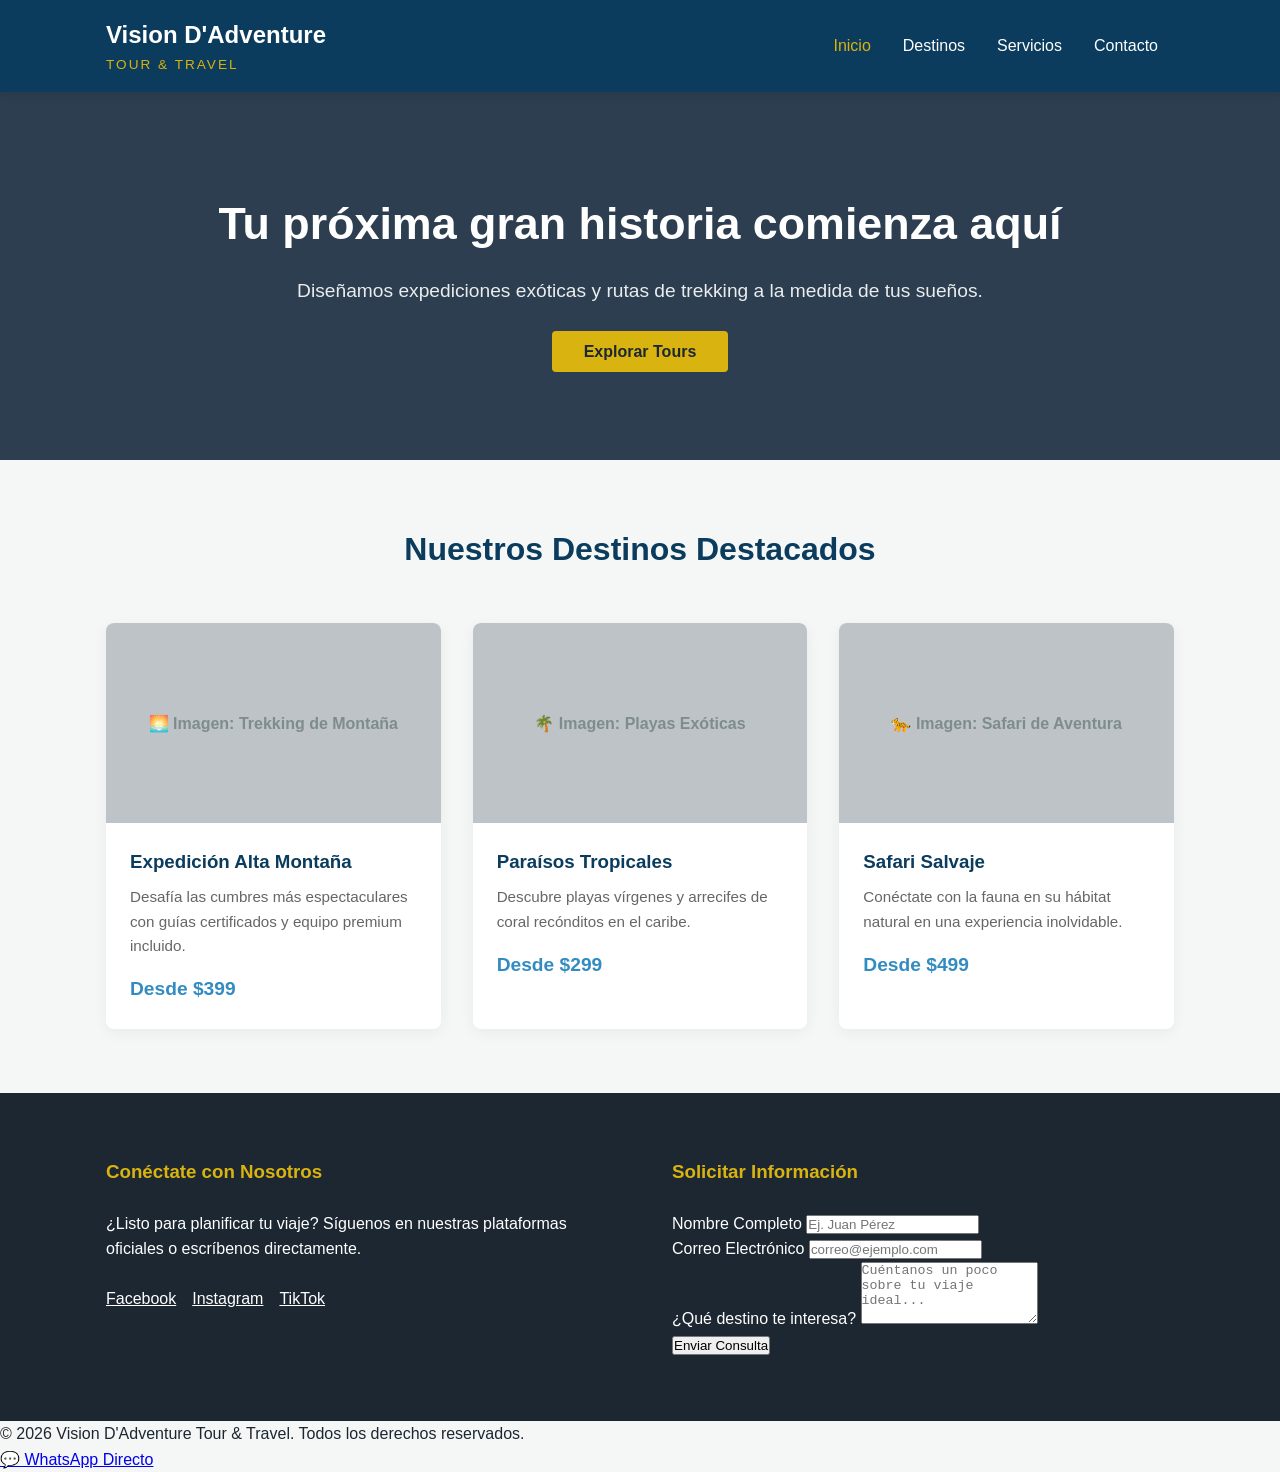
<file: index.html>
<!DOCTYPE html>
<html lang="es">
<head>
    <meta charset="UTF-8">
    <meta name="viewport" content="width=device-width, initial-scale=1.0">
    <title>Vision D'Adventure Tour & Travel | Inicio</title>
    <!-- Enlace al archivo CSS externo -->
    <link rel="stylesheet" href="styles.css">
</head>
<body>

    <!-- Encabezado y Barra de Navegación -->
    <header>
        <div class="header-container">
            <div class="logo">
                <h1>Vision D'Adventure</h1>
                <span>Tour & Travel</span>
            </div>
            <nav>
                <ul class="nav-links">
                    <li><a href="index.html" class="active">Inicio</a></li>
                    <li><a href="#destinos">Destinos</a></li>
                    <li><a href="#servicios">Servicios</a></li>
                    <li><a href="#contacto">Contacto</a></li>
                </ul>
            </nav>
        </div>
    </header>

    <!-- Sección Héroe / Banner Principal -->
    <section class="hero">
        <div class="hero-content">
            <h2>Tu próxima gran historia comienza aquí</h2>
            <p>Diseñamos expediciones exóticas y rutas de trekking a la medida de tus sueños.</p>
            <a href="#destinos" class="btn-primary">Explorar Tours</a>
        </div>
    </section>

    <!-- Sección de Destinos / Galería de Imágenes -->
    <main id="destinos" class="container">
        <h2 class="section-title">Nuestros Destinos Destacados</h2>
        
        <div class="gallery-grid">
            <!-- Destino 1 -->
            <article class="card">
                <div class="card-image-placeholder">🌅 Imagen: Trekking de Montaña</div>
                <div class="card-content">
                    <h3>Expedición Alta Montaña</h3>
                    <p>Desafía las cumbres más espectaculares con guías certificados y equipo premium incluido.</p>
                    <span class="price">Desde $399</span>
                </div>
            </article>

            <!-- Destino 2 -->
            <article class="card">
                <div class="card-image-placeholder">🌴 Imagen: Playas Exóticas</div>
                <div class="card-content">
                    <h3>Paraísos Tropicales</h3>
                    <p>Descubre playas vírgenes y arrecifes de coral recónditos en el caribe.</p>
                    <span class="price">Desde $299</span>
                </div>
            </article>

            <!-- Destino 3 -->
            <article class="card">
                <div class="card-image-placeholder">🐆 Imagen: Safari de Aventura</div>
                <div class="card-content">
                    <h3>Safari Salvaje</h3>
                    <p>Conéctate con la fauna en su hábitat natural en una experiencia inolvidable.</p>
                    <span class="price">Desde $499</span>
                </div>
            </article>
        </div>
    </main>

    <!-- Formulario de Contacto y Redes Sociales -->
    <section id="contacto" class="contact-section">
        <div class="container contact-grid">
            
            <div class="contact-info">
                <h3>Conéctate con Nosotros</h3>
                <p>¿Listo para planificar tu viaje? Síguenos en nuestras plataformas oficiales o escríbenos directamente.</p>
                
                <div class="social-links">
                    <a href="https://facebook.com" target="_blank" class="social-item">Facebook</a>
                    <a href="https://instagram.com" target="_blank" class="social-item">Instagram</a>
                    <a href="https://tiktok.com" target="_blank" class="social-item">TikTok</a>
                </div>
            </div>

            <div class="contact-form">
                <h3>Solicitar Información</h3>
                <form action="#">
                    <div class="form-group">
                        <label for="nombre">Nombre Completo</label>
                        <input type="text" id="nombre" placeholder="Ej. Juan Pérez" required>
                    </div>
                    <div class="form-group">
                        <label for="email">Correo Electrónico</label>
                        <input type="email" id="email" placeholder="correo@ejemplo.com" required>
                    </div>
                    <div class="form-group">
                        <label for="mensaje">¿Qué destino te interesa?</label>
                        <textarea id="mensaje" rows="4" placeholder="Cuéntanos un poco sobre tu viaje ideal..." required></textarea>
                    </div>
                    <button type="submit" class="btn-submit">Enviar Consulta</button>
                </form>
            </div>

        </div>
    </section>

    <!-- Pie de Página -->
    <footer>
        <p>&copy; 2026 Vision D'Adventure Tour & Travel. Todos los derechos reservados.</p>
    </footer>

    <!-- Botón Flotante de WhatsApp (Enlace Directo) -->
    <!-- Reemplaza el número 123456789 por tu número con código de país adelante -->
    <a href="https://wa.me" 
       class="whatsapp-btn" 
       target="_blank">
        💬 WhatsApp Directo
    </a>

</body>
</html>
</file>
<file: styles.css>
/* Variables de Colores Globales */
:root {
    --primary-color: #0b3c5d;
    --secondary-color: #328cc1;
    --accent-color: #d9b310;
    --dark-color: #1d2731;
    --light-bg: #f4f7f6;
    --white: #ffffff;
    --whatsapp-green: #25d366;
}

/* Reinicio de Caja */
* {
    margin: 0;
    padding: 0;
    box-sizing: border-box;
}

body {
    font-family: 'Segoe UI', Tahoma, Geneva, Verdana, sans-serif;
    line-height: 1.6;
    background-color: var(--light-bg);
    color: var(--dark-color);
    scroll-behavior: smooth;
}

.container {
    max-width: 1100px;
    margin: 0 auto;
    padding: 4rem 1rem;
}

/* Encabezado y Navegación */
header {
    background-color: var(--primary-color);
    color: var(--white);
    position: sticky;
    top: 0;
    z-index: 1000;
    box-shadow: 0 2px 10px rgba(0,0,0,0.1);
}

.header-container {
    display: flex;
    justify-content: space-between;
    align-items: center;
    max-width: 1100px;
    margin: 0 auto;
    padding: 1rem;
}

.logo h1 {
    font-size: 1.5rem;
}

.logo span {
    font-size: 0.85rem;
    color: var(--accent-color);
    letter-spacing: 2px;
    display: block;
    text-transform: uppercase;
}

.nav-links {
    display: flex;
    list-style: none;
}

.nav-links a {
    color: var(--white);
    text-decoration: none;
    padding: 0.5rem 1rem;
    font-weight: 500;
    transition: color 0.3s;
}

.nav-links a:hover, .nav-links a.active {
    color: var(--accent-color);
}

/* Sección Héroe */
.hero {
    background-color: #2c3e50; /* Color de fondo temporal */
    color: var(--white);
    text-align: center;
    padding: 6rem 1rem;
    display: flex;
    justify-content: center;
    align-items: center;
}

.hero-content h2 {
    font-size: 2.8rem;
    margin-bottom: 1rem;
}

.hero-content p {
    font-size: 1.2rem;
    margin-bottom: 2rem;
    opacity: 0.9;
}

.btn-primary {
    background-color: var(--accent-color);
    color: var(--dark-color);
    padding: 0.75rem 2rem;
    text-decoration: none;
    font-weight: bold;
    border-radius: 4px;
    transition: background 0.3s;
}

.btn-primary:hover {
    background-color: var(--white);
}

/* Tarjetas y Galería de Destinos */
.section-title {
    text-align: center;
    margin-bottom: 3rem;
    font-size: 2rem;
    color: var(--primary-color);
}

.gallery-grid {
    display: grid;
    grid-template-columns: repeat(auto-fit, minmax(300px, 1fr));
    gap: 2rem;
}

.card {
    background-color: var(--white);
    border-radius: 8px;
    overflow: hidden;
    box-shadow: 0 4px 15px rgba(0,0,0,0.05);
    transition: transform 0.3s;
}

.card:hover {
    transform: translateY(-5px);
}

.card-image-placeholder {
    background-color: #bdc3c7;
    height: 200px;
    display: flex;
    justify-content: center;
    align-items: center;
    font-weight: bold;
    color: #7f8c8d;
}

.card-content {
    padding: 1.5rem;
}

.card-content h3 {
    margin-bottom: 0.5rem;
    color: var(--primary-color);
}

.card-content p {
    font-size: 0.95rem;
    color: #666;
    margin-bottom: 1rem;
}

.price {
    display: block;
    font-size: 1.2rem;
    font-weight: bold;
    color: var(--secondary-color);
}

/* Sección de Contacto */
.contact-section {
    background-color: var(--dark-color);
    color: var(--white);
}

.contact-grid {
    display: grid;
    grid-template-columns: repeat(auto-fit, minmax(300px, 1fr));
    gap: 4rem;
}

.contact-info h3, .contact-form h3 {
    margin-bottom: 1.5rem;
    color: var(--accent-color);
}

.social-links {
    margin-top: 1.5rem;
    display: flex;
    gap: 1rem;
}

.social-item {
    color: var(--white);
</file>
